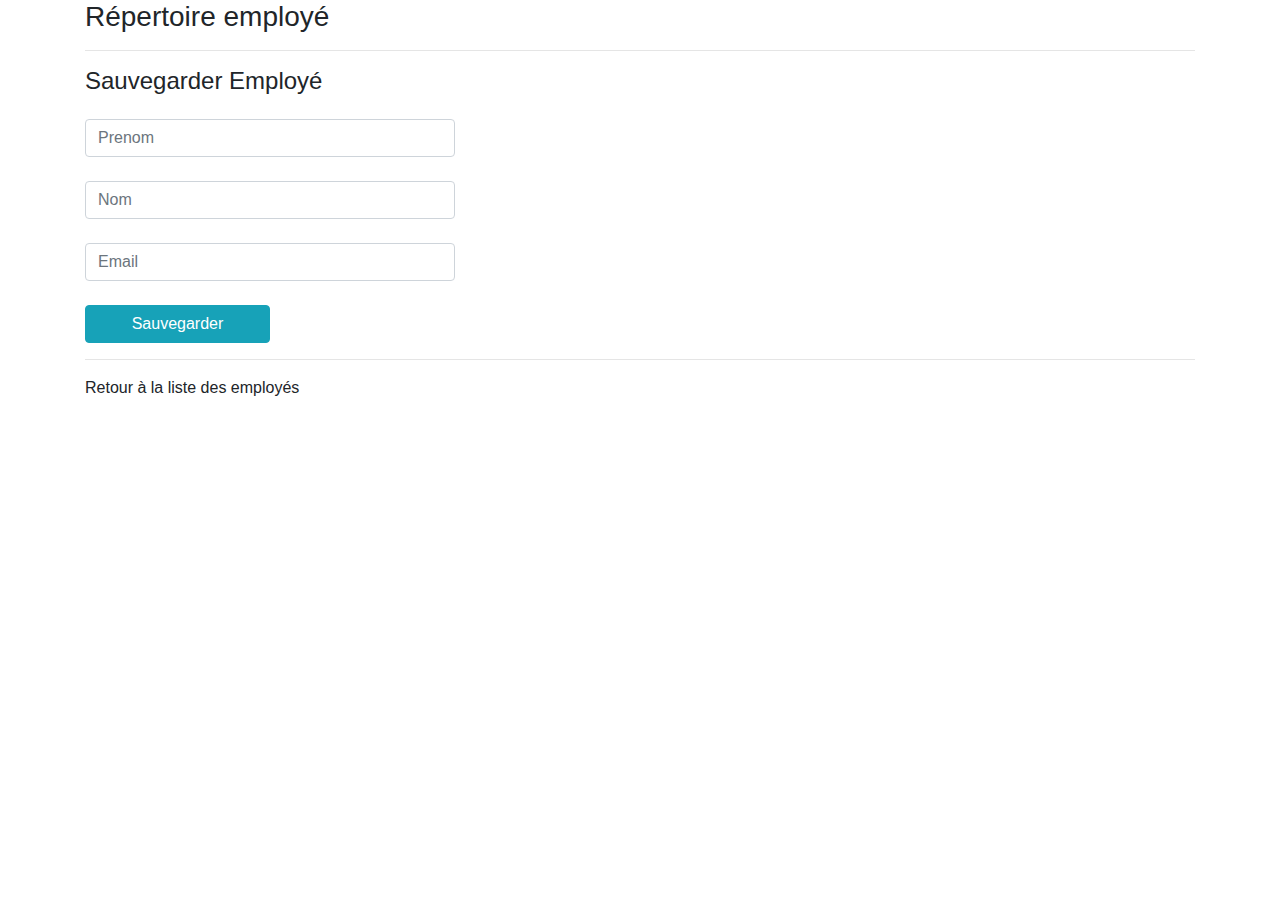
<file: src/main/resources/templates/employes/formulaire-employe.html>
<!DOCTYPE html>
<html lang="en" xmlns:th="http://www.thymeleaf.org">
<head>
<meta charset="utf-8">
<meta name="viewport" content="width=device-width, initial-scale=1, shrink-to-fit=no">

    <!-- Bootstrap CSS -->
    <link rel="stylesheet" href="https://cdn.jsdelivr.net/npm/bootstrap@4.4.1/dist/css/bootstrap.min.css" 
    integrity="sha384-Vkoo8x4CGsO3+Hhxv8T/Q5PaXtkKtu6ug5TOeNV6gBiFeWPGFN9MuhOf23Q9Ifjh" 
    crossorigin="anonymous">
    
<title>Sauvegarder Employer</title>
</head>
<body>
	<div class="container">
		<h3>Répertoire employé</h3>
		<hr>
		<p class="h4 mb-4">Sauvegarder Employé</p>
		
		<!-- Expression Thymeleaf -->
		
		<form action="#" th:action="@{/employes/sauvegarder}" th:object="${employe}" method="POST">
			
			<!-- class Bootstrap -->
			<!-- l'id est requis pour maj le formulaire -->
			<input type="hidden" th:field="*{id}" />
			
			<input type="text" th:field="*{prenom}" class="form-control mb-4 col-4" placeholder="Prenom">
			<input type="text" th:field="*{nom}" class="form-control mb-4 col-4" placeholder="Nom">
			<input type="text" th:field="*{email}" class="form-control mb-4 col-4" placeholder="Email">
			<button type="submit" class="btn btn-info col-2">Sauvegarder</button>
			
		</form>
		<hr>
		<a th:href="@{/employes/liste}">Retour à la liste des employés</a>
	</div>
</body>
</html>
</file>
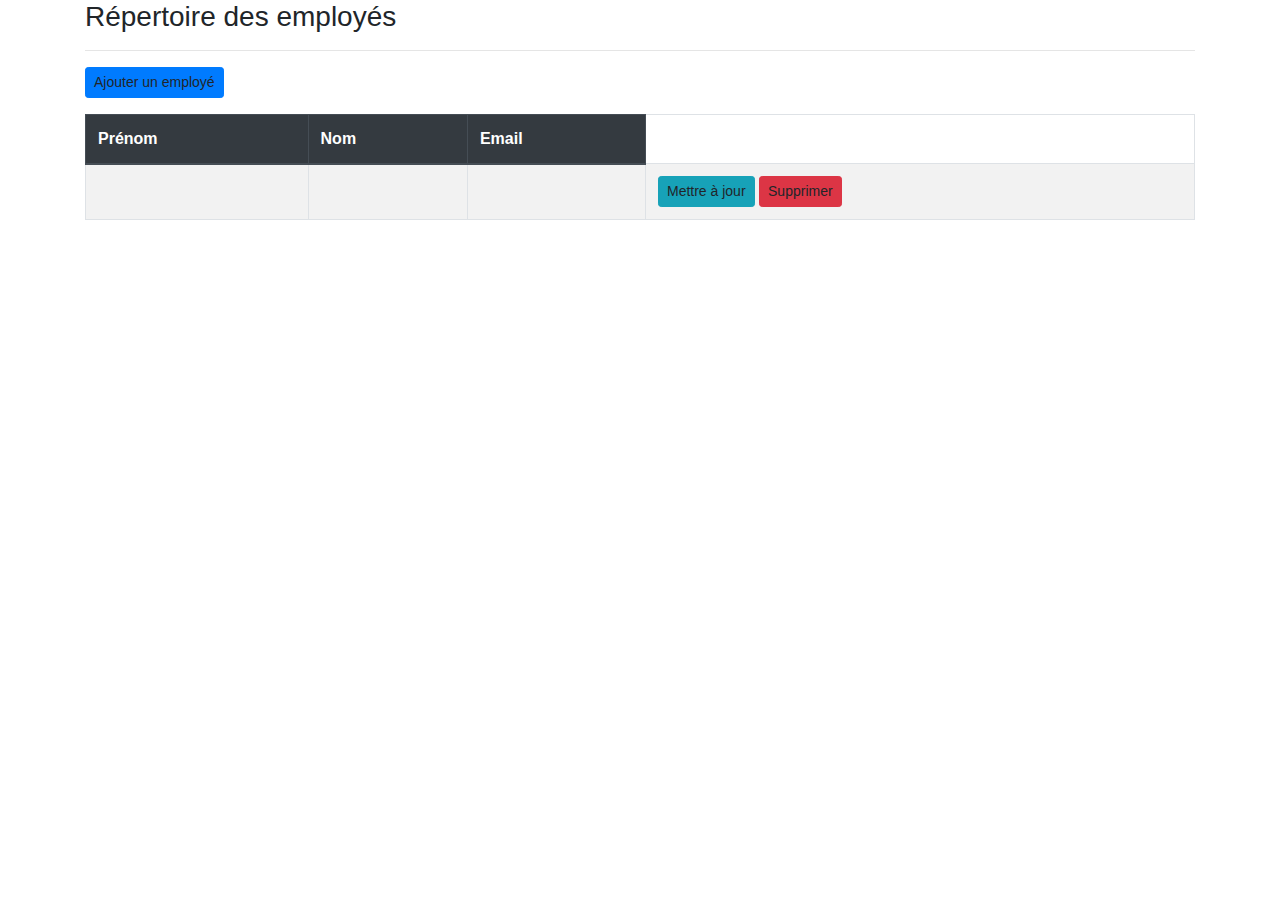
<file: src/main/resources/templates/employes/liste-employes.html>
<!DOCTYPE html>
<!-- Déclaration pour utiliser les expression Thymeleaf  -->
<html xmlns:th="http://www.thymeleaf.org">
<head>
<meta charset="UTF-8">
<title>Liste des employés</title>
<!-- Lien vers Bootstrap -->
<link rel="stylesheet" href="https://cdn.jsdelivr.net/npm/bootstrap@4.3.1/dist/css/bootstrap.min.css" 
	integrity="sha384-ggOyR0iXCbMQv3Xipma34MD+dH/1fQ784/j6cY/iJTQUOhcWr7x9JvoRxT2MZw1T" 
	crossorigin="anonymous">
</head>
<body>

	<div class="container">
	
		<h3>Répertoire des employés</h3>
		<hr>
		
			<!-- Ajout d'un bouton -->
			<a th:href="@{/employes/afficherFormulaire}" class="btn btn-primary btn-sm mb-3">
				Ajouter un employé
			</a>
		
		<table class="table table-bordered table-striped">
			<thead class="thead-dark">
				<tr>
					<th>Prénom</th>
					<th>Nom</th>
					<th>Email</th>
				</tr>
			</thead>
			<tbody>
				
				<!-- Expression Thymeleaf pour parcourir les données-->
				
				<tr th:each="tempEmploye : ${employes}">
					
					<td th:text="${tempEmploye.prenom}"/>
					<td th:text="${tempEmploye.nom}" />	
					<td th:text="${tempEmploye.email}" />	
					
					<!-- Bouton MAJ -->
					<td>
					<!-- Expression Thymeleaf et style Bootstrap-->
						<a th:href="@{/employes/MAJFormulaire(idEmploye=${tempEmploye.id})}"
							class="btn btn-info btn-sm">
							Mettre à jour
						</a>
					<!-- Bouton supprimer & JS-->
						<a th:href="@{/employes/supprimer(idEmploye=${tempEmploye.id})}"
							class="btn btn-danger btn-sm"
							onclick="if (!(confirm('Êtes-vous sûr de vouloir supprimer cette employé '))) return false">
							Supprimer
						</a>
					</td>
					
				</tr>
				
			</tbody>
		</table>
	</div>
</body>
</html>
</file>
